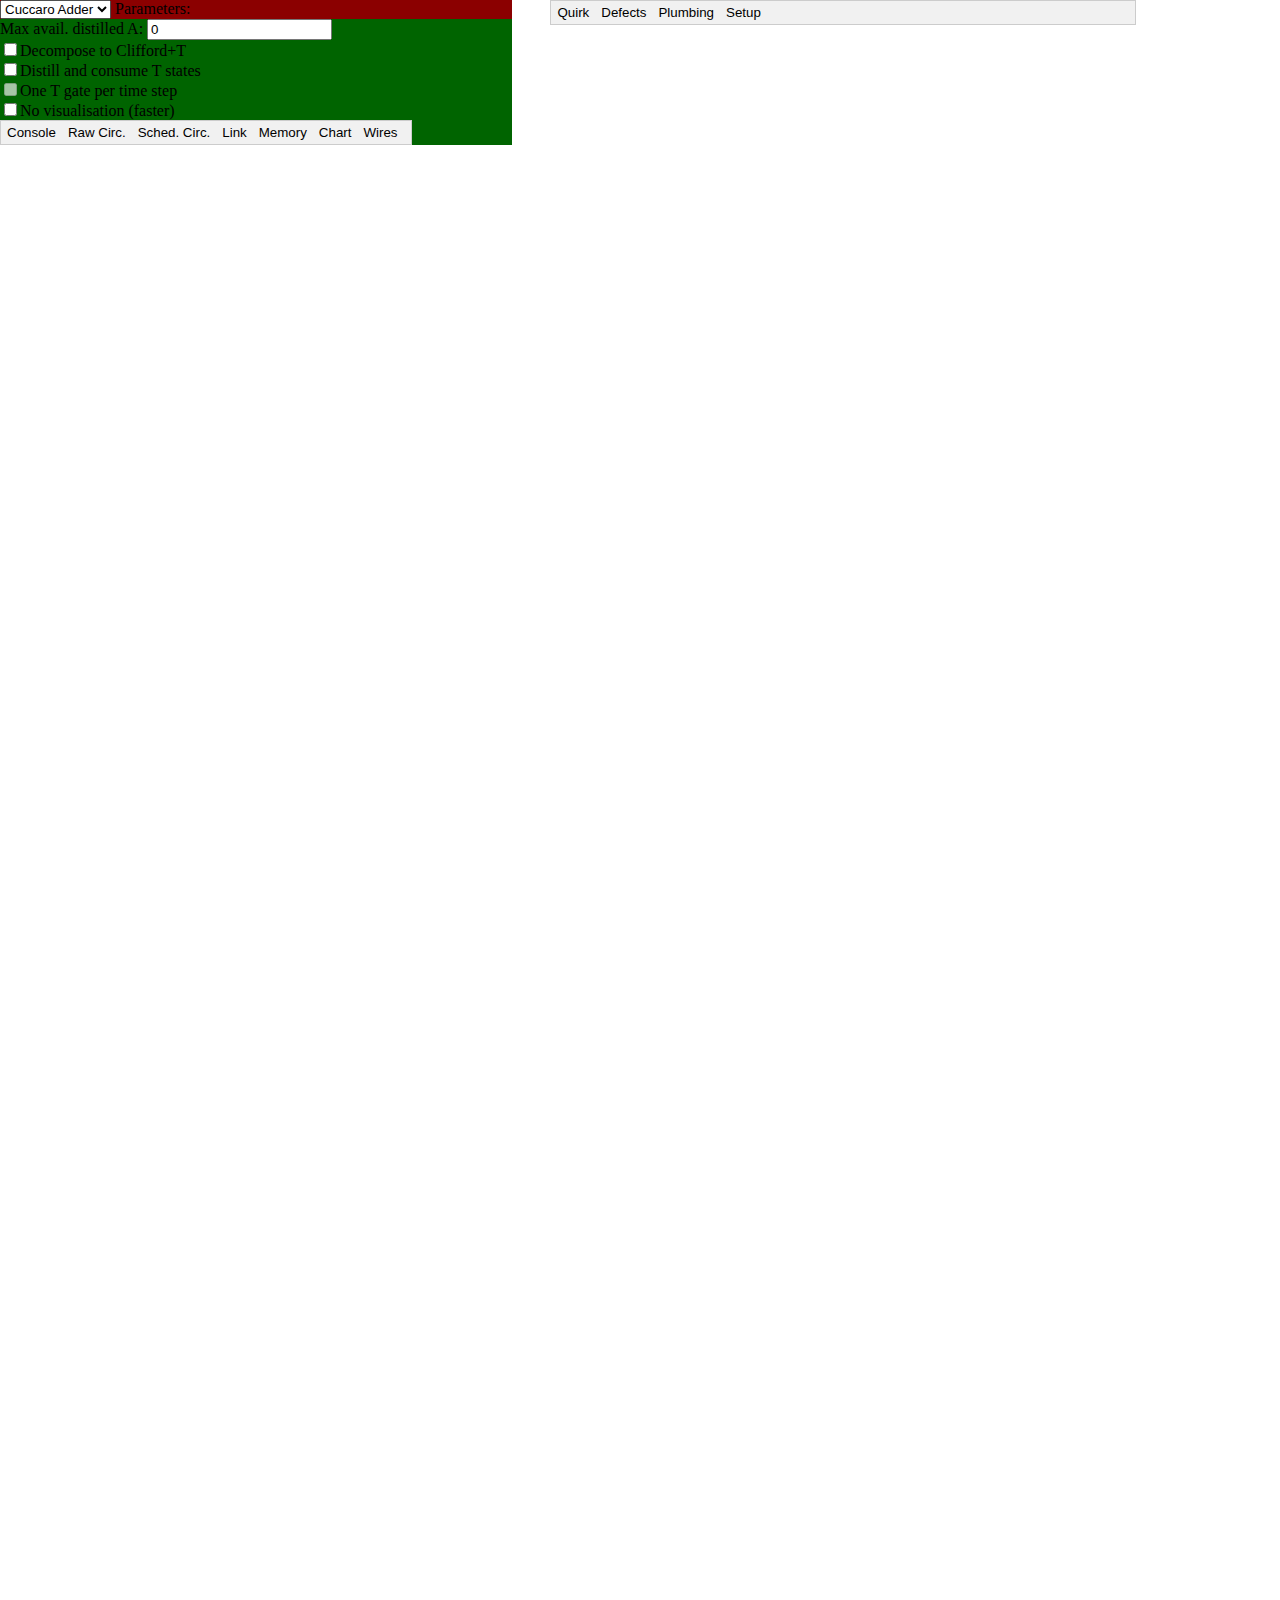
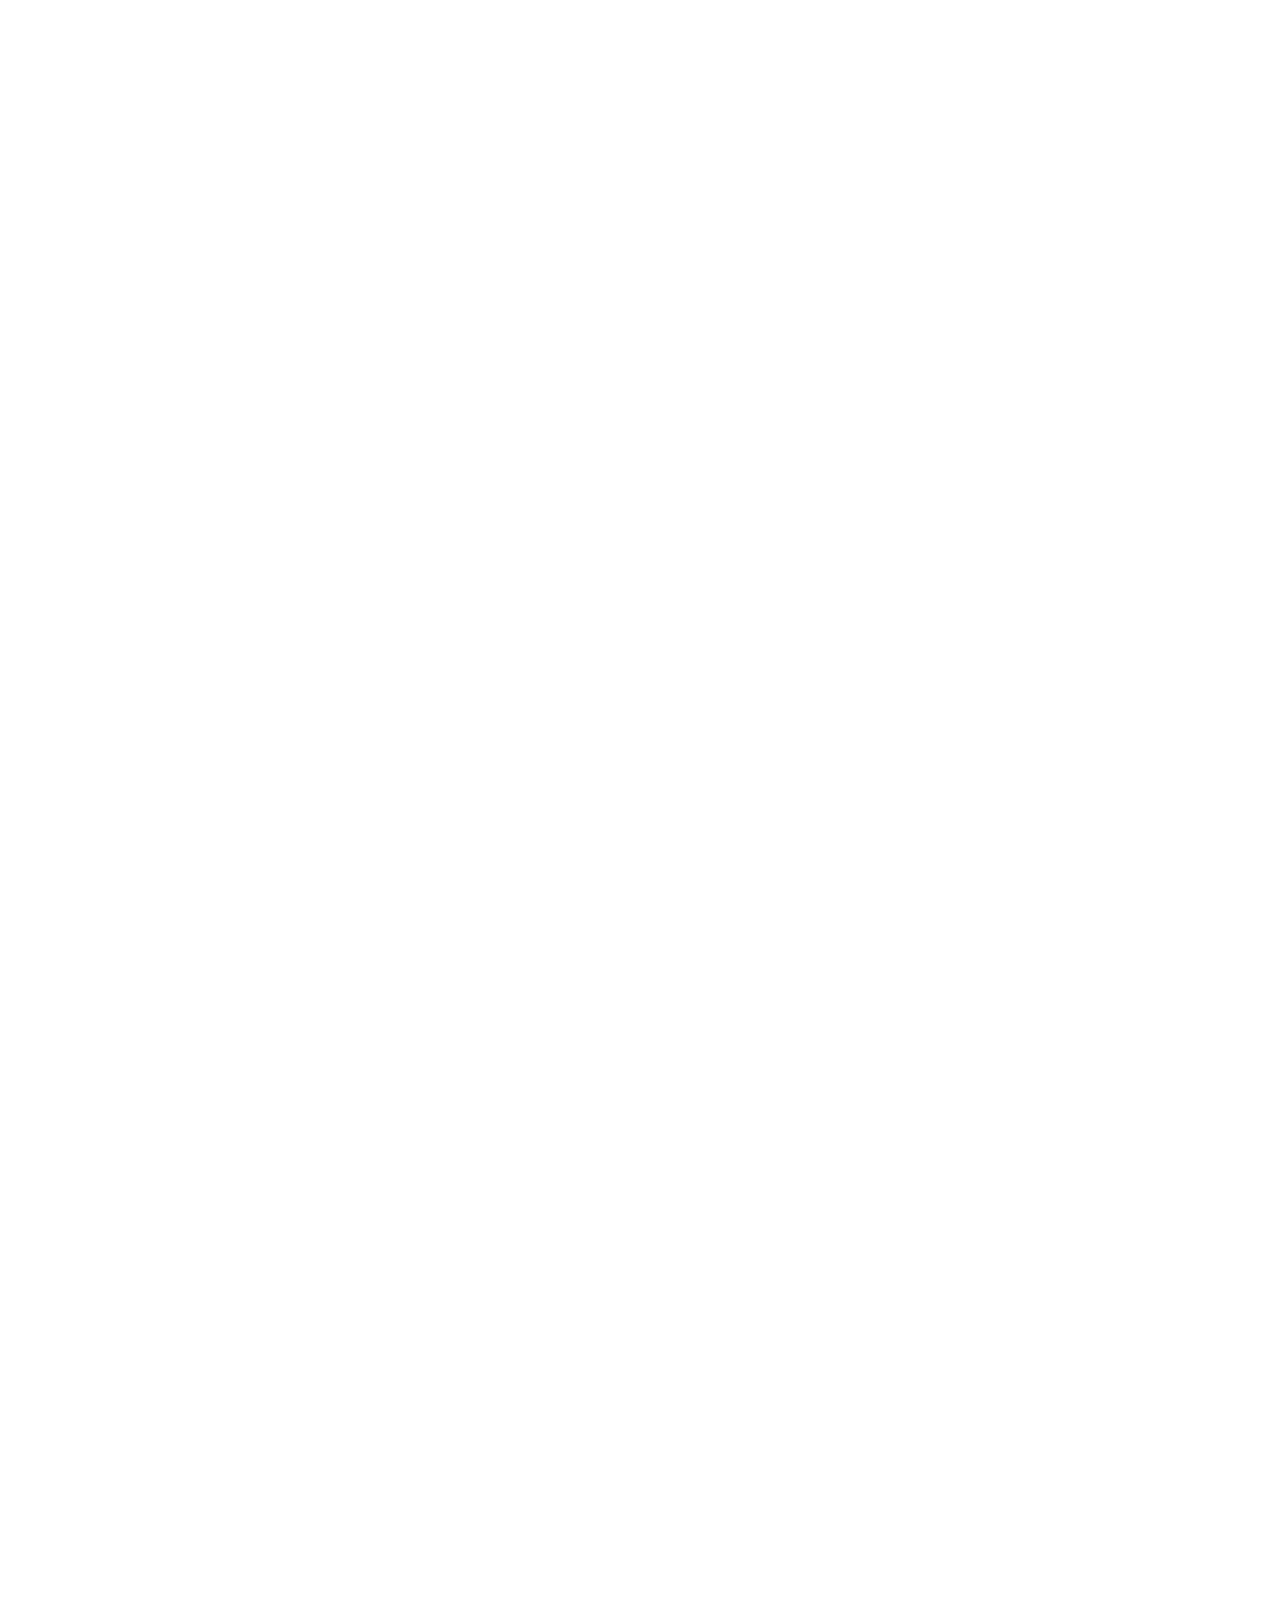
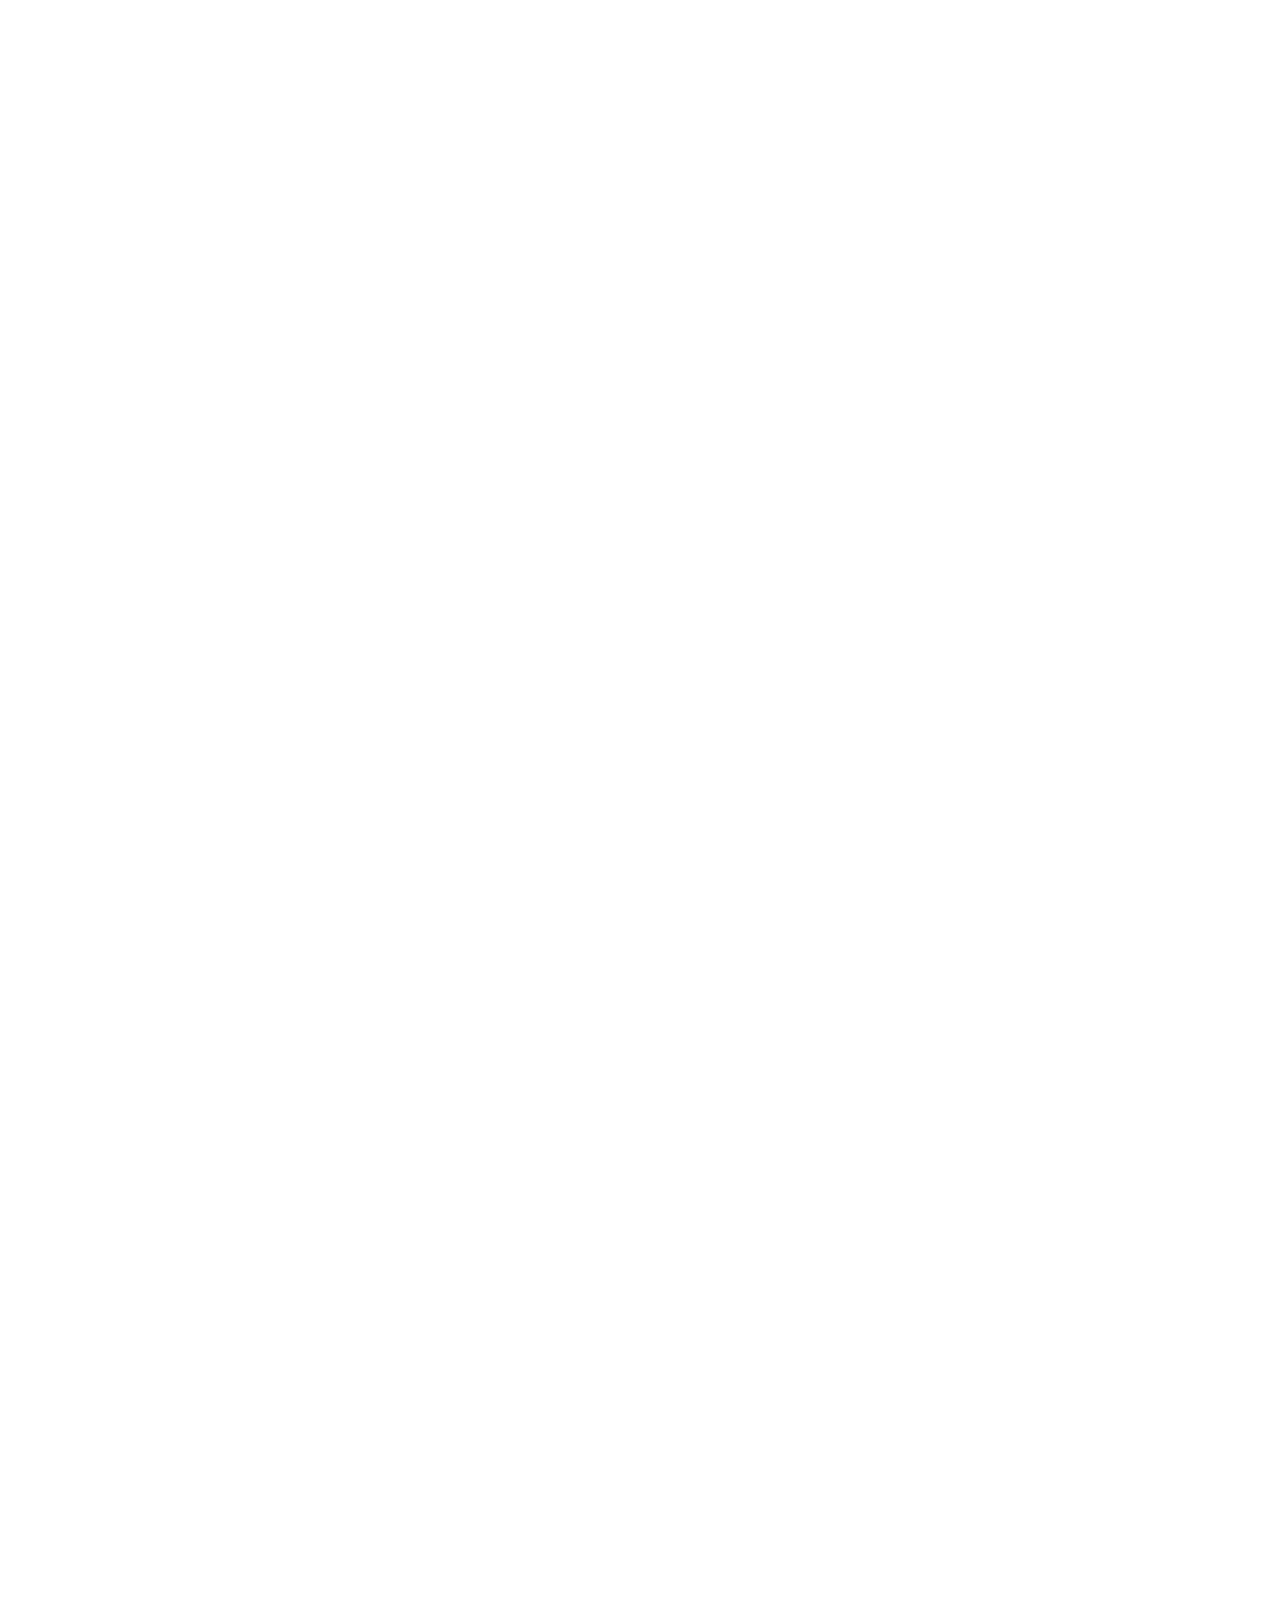
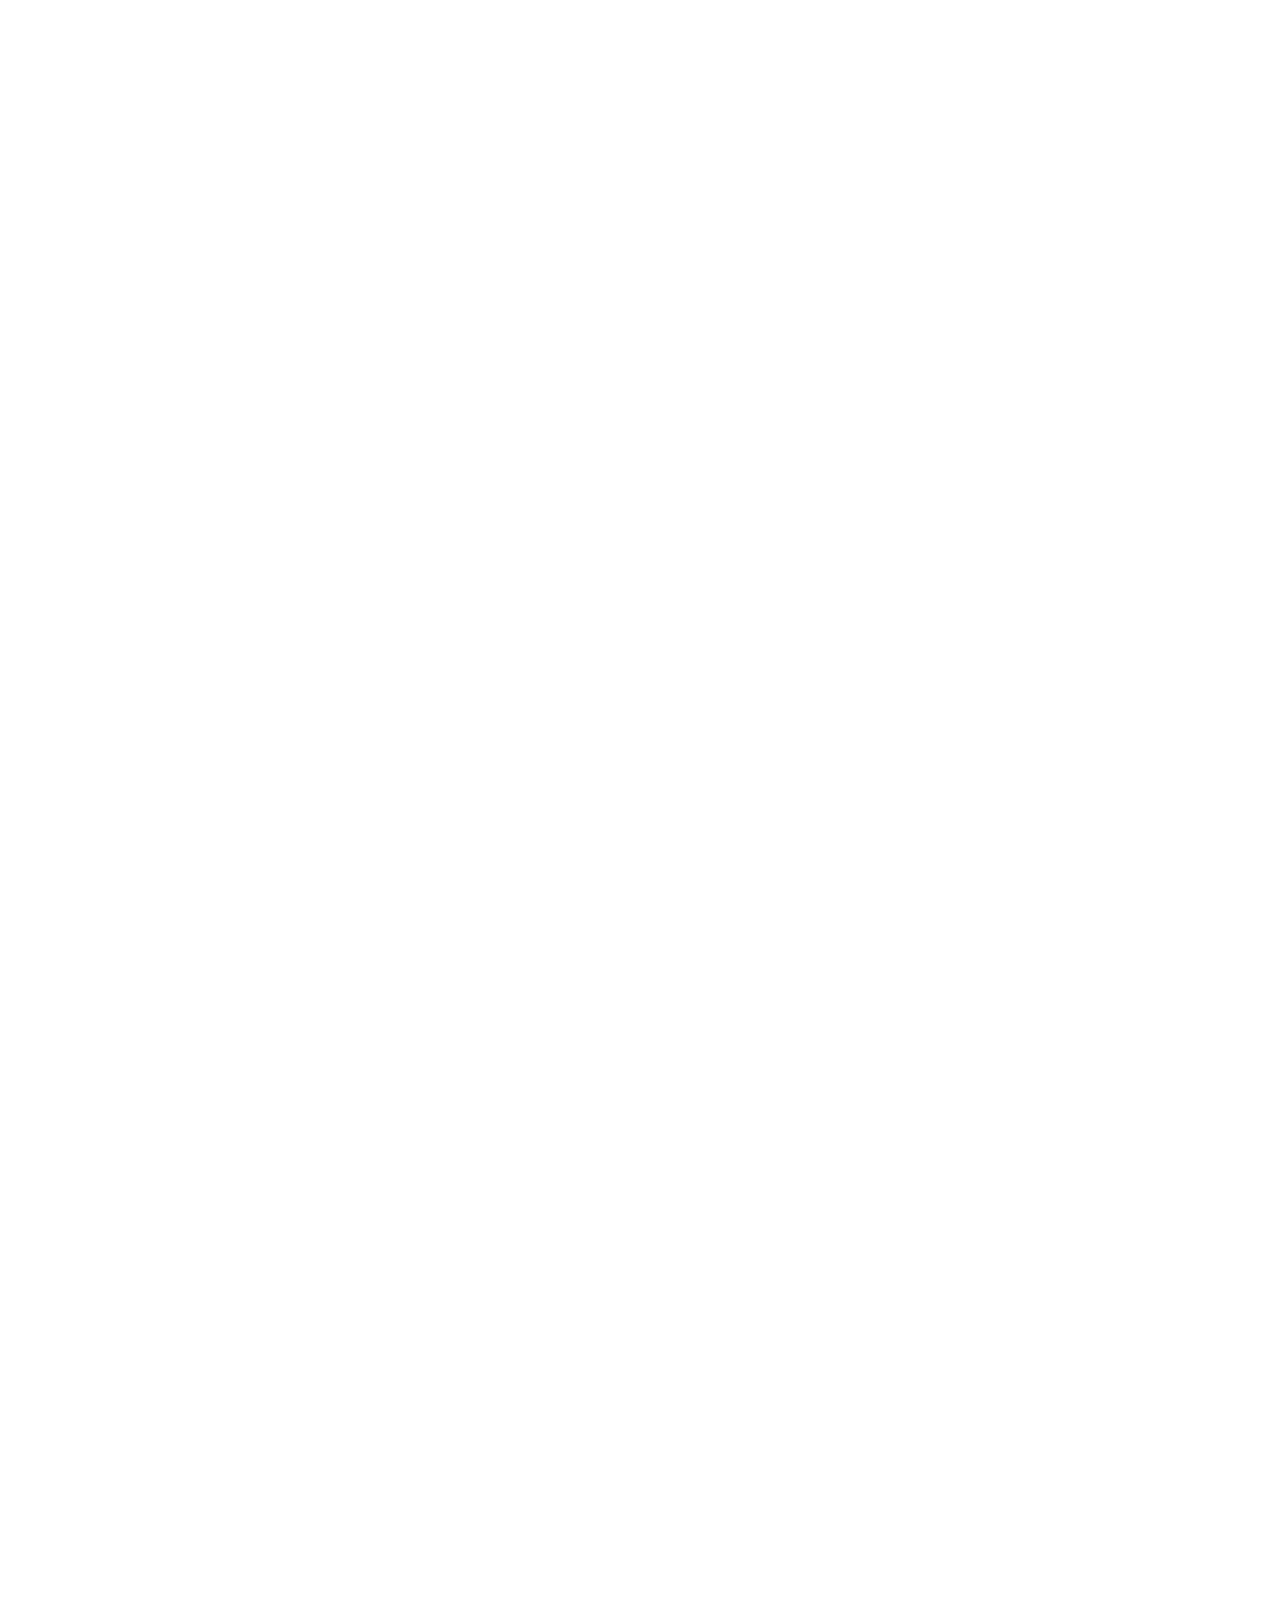
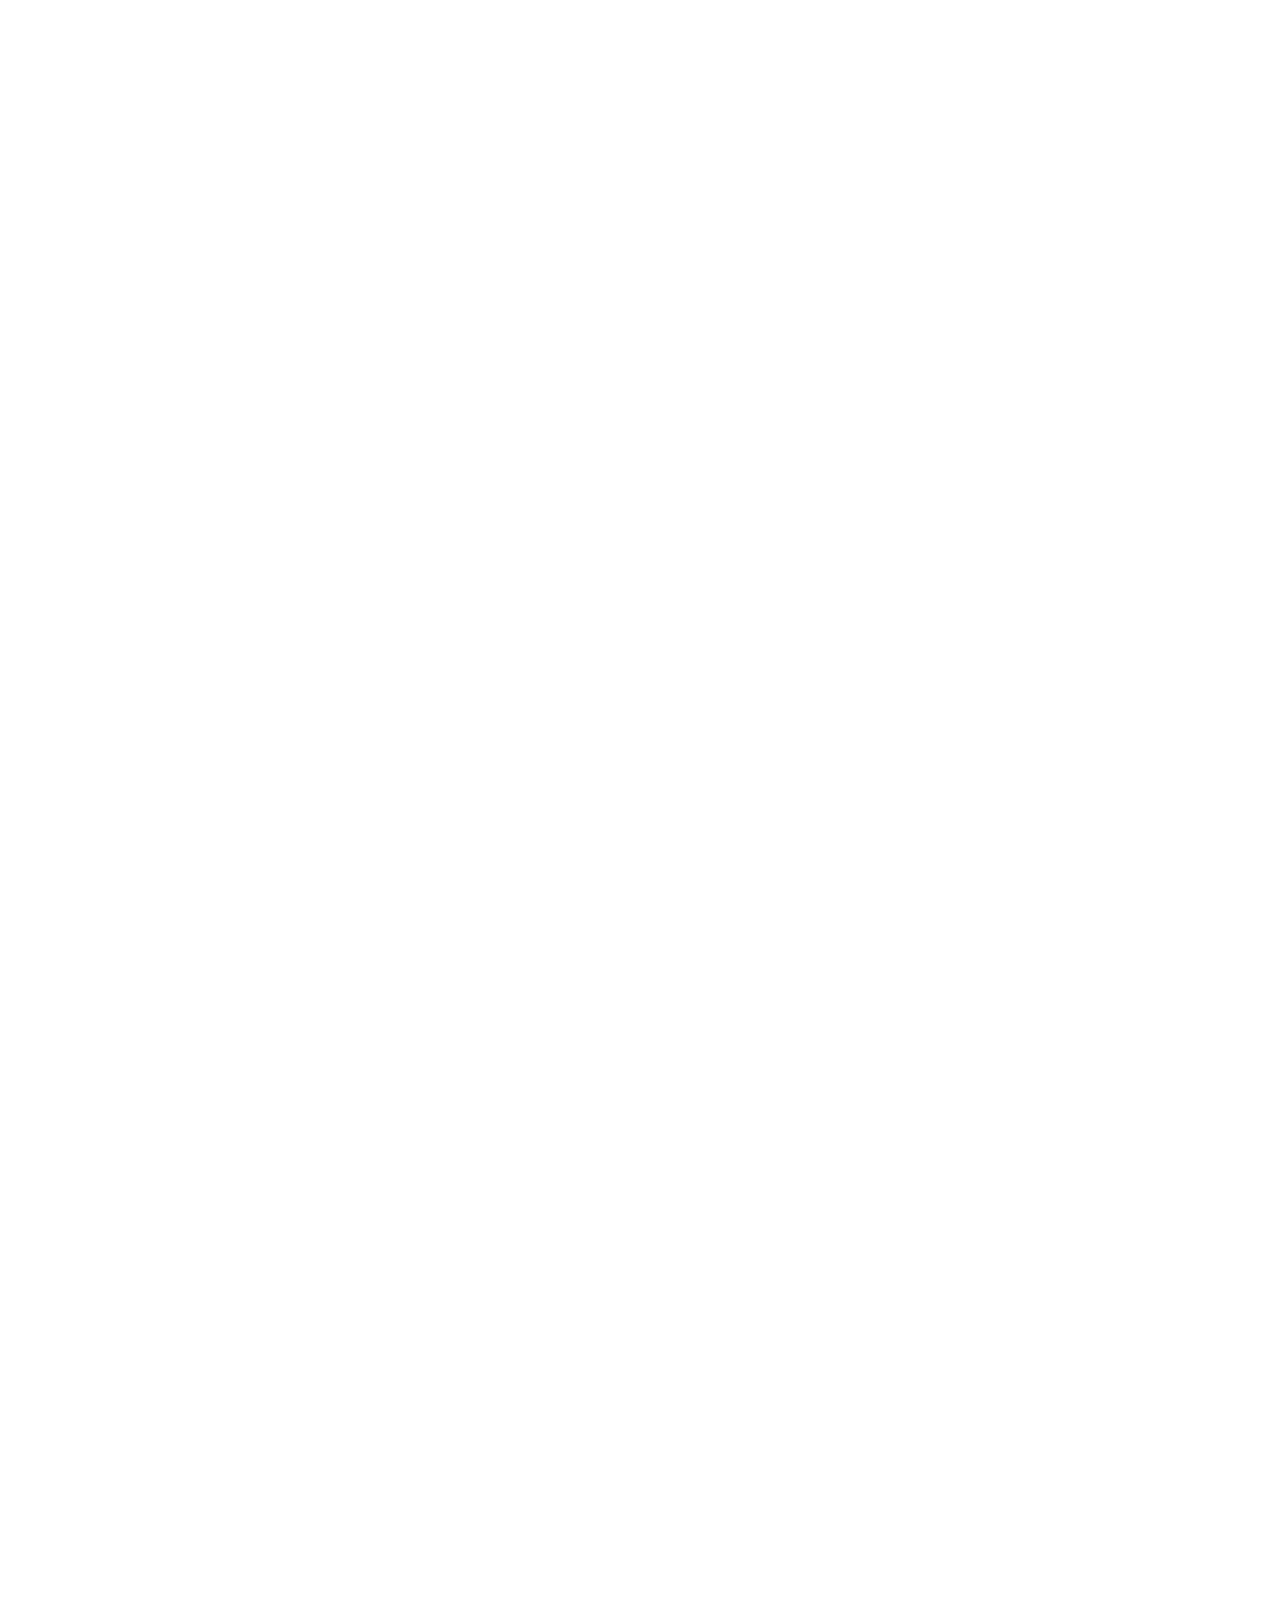
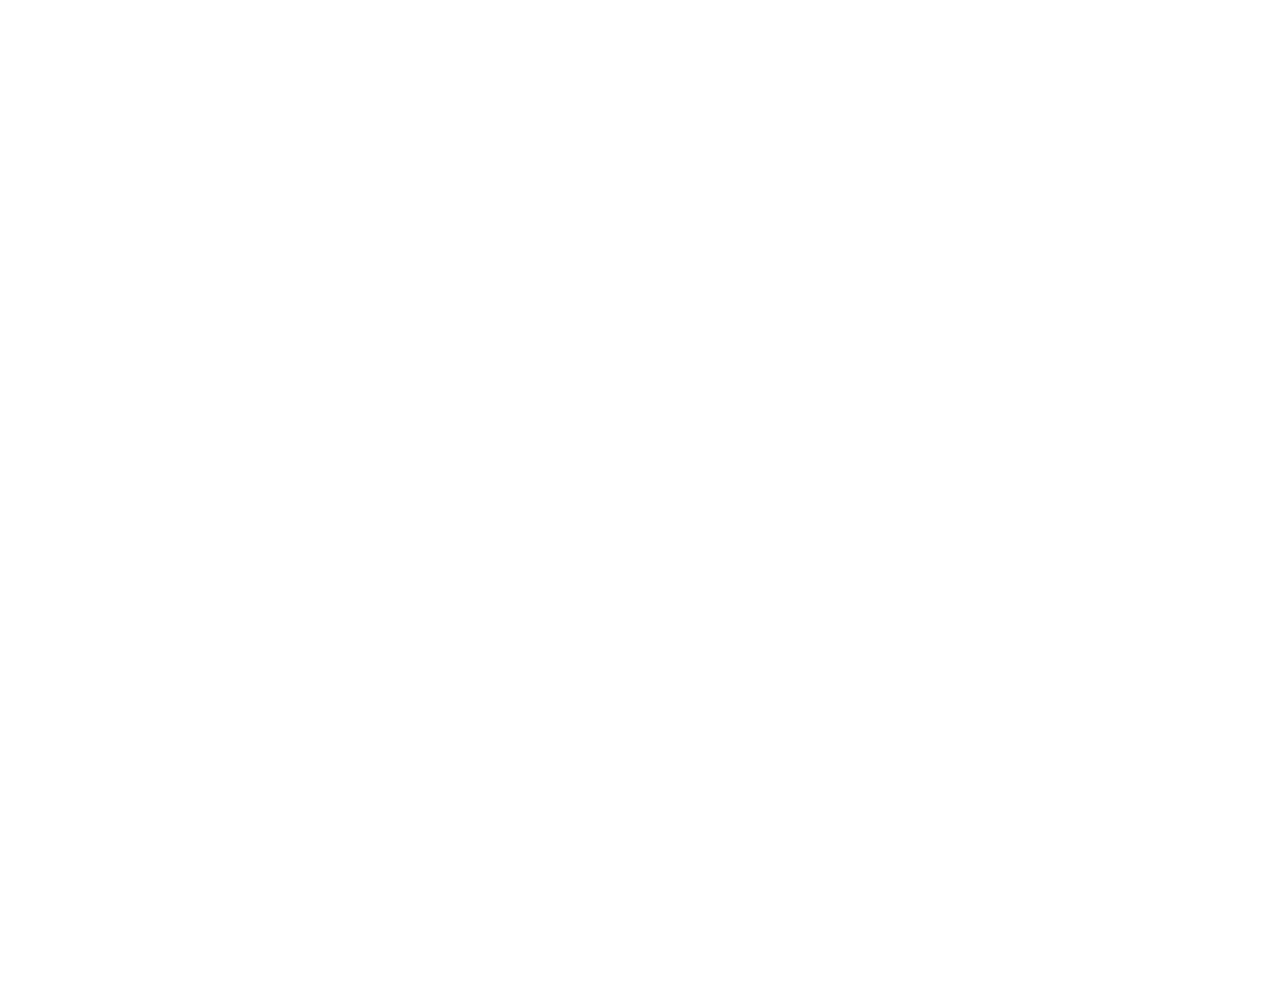
<file: index.html>
<!DOCTYPE html>
<html>

<head>
    <meta http-equiv="content-type" content="text/html; charset=UTF-8">
    <meta charset="UTF-8">
    <title>Generate Circuits</title>

    <link rel="stylesheet" href="styles.css">

    <script src="visualisation/Chart.min.js"></script>
    <script src="visualisation/PalerDownload.js"></script>

    <script src="gui/generatorparameters.js"></script>
    <script src="gui/echocommands.js"></script>
    <script src="gui/reorderwires.js"></script>

    <script src="toolparameters.js"></script>

    <script src="circuits/wireutils.js"></script>
    <script src="circuits/placegate.js"></script>
    <script src="circuits/template.js"></script>
    <script src="circuits/gatestring.js"></script>
    <script src="circuits/tgatesprocess.js"></script>

    <script src="circuits/chemcircuit.js"></script>
    <script src="circuits/addercircuit.js"></script>
    <script src="circuits/qrom.js"></script>
    <script src="circuits/qftadder.js"></script>
    <script src="circuits/cuccaroadder.js"></script>

    <script src="gui/tabs.js"></script>
    <script src="gui/visualisationoptions.js"></script>

    <script src="astateconsume.js"></script>
    <script src="binarytools.js"></script>
    <script src="quirklink.js"></script>
    <script src="gatesslider.js"></script>
    <script src="circuitanalysis.js"></script>

    <!-- From the WebGL Visualisation part -->
    <script src="localscript.js"></script>
    <script src="helperfunctions.js"></script>

    <script src="visualisation/libs/jquery-1.12.0.min.js"></script>
    <script src="visualisation/libs/three.js"></script>
    <script src="visualisation/libs/SVGRenderer.js"></script>
    <script src="visualisation/libs/Projector.js"></script>
    <script src="visualisation/libs/CanvasRenderer.js"></script>
    <script src="visualisation/libs/Detector.js"></script>
    <script src="visualisation/libs/BoxGeometry.js"></script>
    <script src="visualisation/libs/TrackballControls.js"></script>
    <script src="visualisation/libs/PalerBoxBufferGeometry.js"></script>
    <script src="visualisation/libs/stats.js"></script>

    <script src="visualisation/webglvisualiser.js"></script>
    <script src="gui/visualisationoptions.js"></script>

    <script>
        function createModule() {
            /*
            The emscripten module used to load the compiler
            */
            var Module = {
                preRun: [],

                postRun: [],

                print: (function () {
                    var element = document.getElementById('output');
                    return function (text) {
                        element.value += text + "\n";
                    };
                })(),

                /*
                    The first visualisation() is called only after the module has finished loading
                */
                onRuntimeInitialized: function () {
                    //pressGenerate();
                    CompilationHelpers.startCompiled('circuitnew');
                    startVisualisation();
                },

                printErr: function (text) {
                    if (arguments.length > 1) text = Array.prototype.slice.call(arguments).join(' ');
                    if (0) {
                        dump(text + '\n');
                    }
                },

                canvas: (function () {
                    var canvas = document.getElementById('canvas');
                    return canvas;
                })(),

                noInitialRun: true//,

                //noExitRuntime: true
            };

            return Module;
        }

        var Module = createModule();
    </script>

    <!--
        <script id="scripthello" src="emscripten/convertft.js">
        </script>
    -->

    <script>
        /*
            The visualisation objects
        */
        var visualisationDefects = new WebGLVisualiser();
        var visualisationPlumb = new WebGLVisualiser();

        /*
            Visualisation menues
        */
        var menuDefects = new VisualisationOptions();
        menuDefects.addOptionAndCheckbox("drawBoxes", "menuDefectBoxesChk", [visualisationDefects.boxesGeometry]);
        menuDefects.addOptionAndCheckbox("drawPrimals", "menuDefectPrimalChk", [visualisationDefects.primalGeometry, visualisationDefects.primalGeometry2]);
        menuDefects.addOptionAndCheckbox("drawDuals", "menuDefectDualChk", [visualisationDefects.dualGeometry, visualisationDefects.dualGeometry2]);

        var menuPlumb = new VisualisationOptions();
        menuPlumb.addOptionAndCheckbox("drawUnitsPlumb", "plUnitsChk", [visualisationPlumb.plumbingUnits]);
        menuPlumb.addOptionAndCheckbox("drawPrimalsPlumb", "plPrimalChk", [visualisationPlumb.plumbingPrimals]);
        menuPlumb.addOptionAndCheckbox("drawDualsPlumb", "plDualChk", [visualisationPlumb.plumbingDuals]);

        var menuVisualisation = new VisualisationOptions();
        menuVisualisation.addOptionAndCheckbox("enableQuirkView", "visQuirkBox");
        menuVisualisation.addOptionAndCheckbox("enableDefectView", "visDefectBox");
        menuVisualisation.addOptionAndCheckbox("enablePlumbView", "visPlumbBox");

        /*
            Circuit generator objects
        */
        var currentGenerator = null;//should this object still look global?
        var echoCommands = new EchoCommands(toolParameters);
        var wireOrder = new WireOrder();
        var csvAnalysis = "";

        function reloadEmscriptenModule() {

            Module = createModule();

            var x = document.getElementById("scripthello");
            if (x != undefined)
                x.parentNode.removeChild(x);

            var nx = document.createElement("script");
            nx.src = "emscripten/convertft.js?cachebuster=" + new Date().getTime();
            nx.id = "scripthello";

            document.getElementsByTagName('head')[0].appendChild(nx);
        }

        function startVisualisation() {

            var currentVisOptions = menuVisualisation.collectValues();

            var currentView = Tabs.getOpenTabButton("view");

            if (currentVisOptions["enableDefectView"].visible) {
                document.getElementById("viewTabDefect").click();
                visualisationDefects.start_defect_view(CompilationHelpers.graph1,
                    CompilationHelpers.graph2,
                    CompilationHelpers.graph3,
                    CompilationHelpers.graph4,
                    CompilationHelpers.boxes);
            }

            if (currentVisOptions["enablePlumbView"].visible) {
                document.getElementById("viewTabPlumb").click();
                visualisationPlumb.start_plumbing_view();
            }

            document.getElementById(currentView).click();

            /*
                menu options
            */
            visualisationDefects.checkboxClick(menuDefects);
            visualisationPlumb.checkboxClick(menuPlumb);
        }

        function otherCircuitSelected() {
            currentGenerator = null;

            pressGenerate();
        }

        function pressGenerate() {
            var genParam = new GeneratorParameters();

            readToolParameters();

            /*
                Check which visualisations are enabled
            */
            var currentVisualisationOptions = menuVisualisation.collectValues();

            echoCommands.echo(undefined, "stats");
            echoCommands.echo("computing...", "stats");

            var aNewGeneratorWasSelected = (currentGenerator == null);
            if (currentGenerator == null) {

                switch (toolParameters.circuitGenerator) {
                    case "majorana":
                        //generateMajoranaCircuit();
                        //            currentGenerator = new QROMGenerator();
                        break;
                    case "qrom":
                        //            generateQROMCircuit();
                        //            generateQROM2Circuit();
                        currentGenerator = new QROMGenerator();
                        break;
                    case "adder":
                        currentGenerator = new GidneyAdderGenerator();
                        break;
                    case "qftadder":
                        currentGenerator = new QFTAdderGenerator();
                        break;
                    case "cuccaro":
                        currentGenerator = new CuccaroAdderGenerator();
                        break;
                }

                //write the HTML for the parameters
                document.getElementById("paramsDiv").innerHTML = genParam.generateHTML(currentGenerator.getParameters());
            }

            var paramValues = genParam.readHTMLValues(currentGenerator.getParameters());
            var gateList = currentGenerator.generateCircuit(paramValues, toolParameters);

            //mai exista un resetdata in astatesconsume
            //resetAnalysisData();
            var ngatelist = [];
            if (toolParameters.oneTGatePerTimestep) {
                ngatelist = oneTGatePerTimeStep(gateList);
            }
            else {
                ngatelist = gateList;
            }

            //The following three are button actions
            if (wireOrder.resetFlag) {
                wireOrder.resetOrder(ngatelist);
            }
            else if (wireOrder.reorderFlag) {
                wireOrder.computeFirstWireUsage(ngatelist);
            }
            else if (wireOrder.swapFlag) {
                //swap
                wireOrder.swapQubits();
            }
            else {
                //The default is to reset
                wireOrder.resetOrder(ngatelist);
            }
            wireOrder.resetAllFlags();

            //write the HTML for the wires swapper and configuration
            var buttonNodes = wireOrder.generateButtonsHTML(pressSwap);
            var buttonsContainer = document.getElementById("wireswapperdiv");
            buttonsContainer.innerHTML = "";//clean all children
            for (var ib = 0; ib < buttonNodes.length; ib++) {
                buttonsContainer.appendChild(buttonNodes[ib]);
            }

            /*
                The wire ordering is changed at this point where
                the circuit was decomposed....for the moment.
            */

            var schedlist = arrangeDecomposedCircuit(ngatelist, wireOrder);

            if (toolParameters.distillAndConsumeTStates) {
                // make a first analysis to know how many T states need to be distilled
                var nrTGates = analyseCircuit(schedlist, 0/*no look ahead*/).nrTGates;
                schedlist = scheduleGateList(schedlist, nrTGates);
            }

            //unrolled the single qubit gates
            echoCommands.clear("circuitnew");
            for (var y = 0; y < schedlist.length; y++) {
                echoCommands.echo(schedlist[y], "circuitnew");
            }

            /*
             analyse the circuit and plot the data resulting from the analysis
             */
            var analysisData = analyseCircuit(schedlist, toolParameters.lookAhead);

            if (!toolParameters.noVisualisation || currentVisualisationOptions["enableQuirkView"].visible) {
                var obj = QuirkLink.constructQuirkLink(schedlist, analysisData, wireOrder);

                echoCommands.clear("quirkLink");
                echoCommands.echo(obj.link, "quirkLink");

                var currentViewTabButton = Tabs.getOpenTabButton("view");
                document.getElementById("viewTabQuirk").click();
                document.getElementById("quirkiframe").src = obj.link;
                document.getElementById(currentViewTabButton).click();

            }
            var distillationDepth = (analysisData.nrTGates * toolParameters.distillationLength);

            var localNrVars = Number(gateList[0].split(" ")[1]);
            echoCommands.clear("stats");
            echoCommands.echo("number wires " + localNrVars, "stats");
            echoCommands.echo("current gate list length " + (gateList.length - 3), "stats");
            echoCommands.echo("current circuit depth " + analysisData.timesteps, "stats");
            echoCommands.echo("nr T gates " + analysisData.nrTGates, "stats");
            echoCommands.echo("single distillation depth " + toolParameters.distillationLength, "stats");
            echoCommands.echo("total T distillations depth " + distillationDepth, "stats");

            if (toolParameters.distillAndConsumeTStates)
                estimateBoundingBox(analysisData, aStatesData);

            document.getElementById("gateslider").min = 1;
            document.getElementById("gateslider").max = gateList.length - 3;
            document.getElementById("gateslider").value = 1;

            chartAnalysisData(
                analysisData.steps,
                aStatesData.nra,//.slice(0, distillationDepth + 1),
                analysisData.counts
            );

            csvAnalysis = returnAnalysisAsCSV(
                analysisData.steps,
                aStatesData.nra,//.slice(0, distillationDepth + 1),
                analysisData.counts
            );

            resetToolParameters();

            /*
                Update WebGL visualisation
            */
            if (currentVisualisationOptions["enableDefectView"].visible || currentVisualisationOptions["enablePlumbView"].visible) {
                reloadEmscriptenModule();
                // CompilationHelpers.startCompiled('circuitnew');
                // startVisualisation();
            }
        }

        function estimateBoundingBox(analysisData, aStatesData) {
            var distillationHeight = 10;
            var distillationDepth = 6;
            var distillationWidth = 16;

            var mostAvailableDistilledAStates = aStatesData.nra.reduce(function (a, b) {
                return Math.max(a, b);
            });

            echoCommands.echo("\nEstimated bounding box (plumbing pieces):", "stats");
            var totalDepth = analysisData.timesteps * 2;
            echoCommands.echo("depth: " + totalDepth, "stats");

            var totalWidth = Math.max(mostAvailableDistilledAStates * 2 + 1/*connection around the log qubit block*/,
                distillationWidth);
            echoCommands.echo("width: " + totalWidth, "stats");

            var nrLogQubitsPerLine = Math.floor(distillationWidth / 2);
            nrLogQubitsPerLine--;//take one out because some connections use a plumbing piece

            var nrQubitLines = Math.ceil(toolParameters.nrVars / nrLogQubitsPerLine);
            var totalHeight = nrQubitLines + 2 + distillationHeight;
            echoCommands.echo("height: (" + (nrQubitLines + 2) + ") " + totalHeight, "stats");

            var volume2 = totalHeight * totalWidth * totalDepth;
            echoCommands.echo("volume_2: " + volume2, "stats");

            var volume0 = (totalHeight - distillationHeight) * totalWidth * totalDepth;
            echoCommands.echo("volume_0: " + volume0, "stats");

            var difference = analysisData.timesteps - analysisData.nrTGates * toolParameters.distillationLength;
            var unusedDistillationBlock = 2 * difference * distillationWidth * distillationHeight;
            unusedDistillationBlock += analysisData.nrTGates * distillationWidth * distillationHeight;

            echoCommands.echo("unused distillation volume: " + unusedDistillationBlock, "stats");

            echoCommands.echo("estimated used plumbing pieces: " + (volume2 - unusedDistillationBlock), "stats");
        }

        /*
            ... 0, 1, 2 -> ... 2, 1, 0
        */
        function fromQubitNrToOrderNr(qubitnr, nrLogQubits) {
            return nrLogQubits - 1 - qubitnr;
        }

        /*
            ... 2, 1, 0 -> ... 0, 1, 2
        */
        function fromOrderNrToQubitNr(ordernr, nrLogQubits) {
            return nrLogQubits - 1 - ordernr;
        }

        /*
            Set the visualisatino sizes
        */
        function setSizeForContainer(containerName) {
            var container = document.getElementById(containerName);

            var d = document;
            var e = d.documentElement;
            var x = window.innerWidth || e.clientWidth || this.container.clientWidth;
            var y = window.innerHeight || e.clientHeight || this.container.clientHeight;

            var WIDTH = x;
            var HEIGHT = y;

            var oldstyle = container.getAttribute("style");
            oldstyle += "display:block; width:" + WIDTH + "px; height:" + (HEIGHT - 20) + "px;";
            container.setAttribute("style", oldstyle);

            container.style.width = WIDTH + 'px';
            container.style.height = (HEIGHT - 20) + 'px';
        }

        function downloadChartCSV() {
            /*
                In this version, the csv is precomputed
             */
            var csvData = csvAnalysis;

            downloadFile("chartanalysis.csv", csvData);
        }

        function pressReorderWires() {
            wireOrder.reorderFlag = true;
            pressGenerate();
        }

        function pressResetWires() {
            wireOrder.resetFlag = true;
            pressGenerate();
        }

        function pressSwap() {
            wireOrder.swapFlag = true;
            pressGenerate();
        }

        function pressDecompose() {
            document.getElementById('btnParse').disabled = !document.getElementById('decomposeCheckBox').checked;
            pressGenerate();
        }

        function pressTDelay() {
            document.getElementById('onetpertime').disabled = !document.getElementById('distillandconsume').checked;
            if (document.getElementById('onetpertime').disabled)
                document.getElementById('onetpertime').checked = false;
            pressGenerate();
        }

    </script>
</head>

<body>
    <div style="width:40vw; height:1000vh; float:left;">
        <div style="background-color: darkred">
            <select id="circuitgenerator" onchange="otherCircuitSelected()">
                <option value="qrom">QROM</option>
                <option value="majorana">Majorana</option>
                <!--<option value="chemistry2">Chemistry2</option>-->
                <option value="adder">Gidney Adder</option>
                <option value="qftadder">QFT Adder</option>
                <option value="cuccaro" selected="selected">Cuccaro Adder</option>
            </select>
            Parameters:
            <br>

            <div id="paramsDiv"></div>
        </div>

        <div style="background-color: darkgreen">
            Max avail. distilled A:
            <input id="nrMaxAvailable" value="0" size="3" type="number" min=0 onchange="pressGenerate()">
            <br>
            <input type=checkbox id=decomposeCheckBox onclick="pressDecompose()">Decompose to Clifford+T</input>
            <br>
            <input type=checkbox id=distillandconsume onclick="pressTDelay()">Distill and consume T states</input>
            <br>
            <input type=checkbox id=onetpertime disabled onclick="pressGenerate()">One T gate per time step</input>
            <br>
            <input type=checkbox id=novisual onclick="pressGenerate()">No visualisation (faster)</input>
            <br>

            <!-- Tab links -->
            <div class="tab">
                <button id="generatorDefaultOpen" class="tablinks" onclick="Tabs.openTab(event, 'generatorConsole', 'generator')">Console</button>
                <button id="generator1" class="tablinks" onclick="Tabs.openTab(event, 'generatorRaw', 'generator')">Raw Circ.</button>
                <button id="generator2" class="tablinks" onclick="Tabs.openTab(event, 'generatorSched', 'generator')">Sched. Circ.</button>
                <button id="generator3" class="tablinks" onclick="Tabs.openTab(event, 'generatorLink', 'generator')">Link</button>
                <button id="generator4" class="tablinks" onclick="Tabs.openTab(event, 'generatorMemory', 'generator')">Memory</button>
                <button id="generator5" class="tablinks" onclick="Tabs.openTab(event, 'generatorChart', 'generator')">Chart</button>
                <button id="generator6" class="tablinks" onclick="Tabs.openTab(event, 'generatorWires', 'generator')">Wires</button>
            </div>

            <!-- Tab content -->

            <div id="generatorConsole" class="tabcontent">
                <textarea id="stats" cols="60" rows="20">Statistics</textarea>
            </div>

            <div id="generatorRaw" class="tabcontent">
                <textarea id="circuit" cols="60" rows="20" readonly>nothing generated
        </textarea>
            </div>

            <div id="generatorSched" class="tabcontent">
                <input id="gateslider" value="0" size="3" type="number" onchange="selectGate()">
                <br>
                <textarea id="circuitnew" cols="60" rows="20" readonly>nothing generated
        </textarea>
            </div>

            <div id="generatorLink" class="tabcontent">
                Copy and paste link from Quirk to parse circuit
                <br>
                <textarea id="quirkLink" cols="60" rows="20">nothing copied&pasted
        </textarea>
                <br>
                <input id=btnParse type=button value="Parse" onclick="QuirkLink.parseLink()">
                <input id=btnGIF type=button value="Get From Frame" onclick="QuirkLink.getLinkFromIFrame()">
                <input id=btnSave type=button value="Save To Memory" onclick="QuirkLink.saveToMemory()">
            </div>

            <div id="generatorMemory" class="tabcontent">
                Saved Quirk Links:
                <br>
                <input type="button" value="Get and Save To Memory" onclick="QuirkLink.getLinkFromIFrame(); QuirkLink.saveToMemory()">
                <br>
            </div>

            <div id="generatorChart" class="tabcontent">
                Look ahead:
                <input type="number" id="lookahead" min=0 onchange="pressGenerate()" value="0">
                <br>
                <input type="button" value="Download CSV" onclick="downloadChartCSV()">
                <br>
                <canvas id="analysisChart" width="200" height="100" style="background-color: white"></canvas>
            </div>

            <div id="generatorWires" class="tabcontent">
                <input type=button id=reorderwires onclick='pressReorderWires()' value="Reorder wires based on first usage"></input>
                <br>
                <input type=button id=resetwires onclick='pressResetWires()' value="Reset wire order"></input>
                <br> The following order is used. Change by clicking pairs to swap.
                <div id="wireswapperdiv"></div>
            </div>
        </div>
    </div>

    <div id="contentframe" style="position:relative; top: 0px; left: 0px; float:right; width:57vw;height:100vh">
        <div class="tab">
            <button id="viewTabQuirk" class="tablinks" onclick="Tabs.openTab(event, 'viewQuirk', 'view')">Quirk</button>
            <button id="viewTabDefect" class="tablinks" onclick="Tabs.openTab(event, 'viewDefect', 'view')">Defects</button>
            <button id="viewTabPlumb" class="tablinks" onclick="Tabs.openTab(event, 'viewPlumb', 'view')">Plumbing</button>
            <button id="viewTabSetup" class="tablinks" onclick="Tabs.openTab(event, 'viewSetup', 'view')">Setup</button>
        </div>

        <div id="viewQuirk" class="tabcontent">
            <iframe id="quirkiframe" src="#" style="width:153%;height:150%;">
                <!-- the css scales to 0.65 the contents of the iframe,
            and this style is applied afterwards to set the width to 1/0.65 -->
            </iframe>
        </div>

        <div id="viewDefect" class="tabcontent">
            <div class=menu name=menu>
                Show:
                <input type=checkbox id="menuDefectBoxesChk" checked="checked" onclick="visualisationDefects.checkboxClick(menuDefects)"
                    autocomplete="off">Boxes</input>
                <input type=checkbox id="menuDefectPrimalChk" checked="checked" onclick="visualisationDefects.checkboxClick(menuDefects)"
                    autocomplete="off">Primal</input>
                <input type=checkbox id="menuDefectDualChk" checked="checked" onclick="visualisationDefects.checkboxClick(menuDefects)" autocomplete="off">Dual</input>
            </div>
            <!--where the visualisation is placed-->
            <div id=container1 name=container1 style="border:4px solid green;"></div>
        </div>

        <div id="viewPlumb" class="tabcontent">
            <div class=menu name=menu>
                Show:
                <input type=checkbox id="plUnitsChk" checked="checked" onclick="visualisationPlumb.checkboxClick(menuPlumb)" autocomplete="off">Units</input>
                <input type=checkbox id="plPrimalChk" checked="checked" onclick="visualisationPlumb.checkboxClick(menuPlumb)" autocomplete="off">Primal</input>
                <input type=checkbox id="plDualChk" checked="checked" onclick="visualisationPlumb.checkboxClick(menuPlumb)" autocomplete="off">Dual</input>
            </div>
            <!--where the visualisation is placed-->
            <div id=container2 name=container2 style="border:4px solid blue;"></div>
        </div>

        <!-- Tab content -->
        <div id="viewSetup" class="tabcontent">
            <div class=menu name=menu>
                Manual Visualisation:
                <input type="button" value="Start" onclick="CompilationHelpers.startCompiled('circuitnew')">
                <input type="button" value="View" onclick="startVisualisation()">
                <input type="button" value="Clean" onclick="visualisationDefects.deleteAllSceneRelated(); visualisationPlumb.deleteAllSceneRelated();">
            </div>

            <div class=menu>
                Enable Visualisation:
                <input id=visQuirkBox type="checkbox" checked>Quirk</input>
                <input id=visDefectBox type="checkbox" checked>Defect</input>
                <input id=visPlumbBox type="checkbox" checked>Plumb</input>
            </div>

            <!--download links for the json files generated-->
            <p id=downloadlinks name=downloadlinks>
                there are no files to download
            </p>
            <!--where the emscripten stdout is printed-->
            <textarea id="output" rows="40" cols="80">
            test test
        </textarea>
        </div>
    </div>

    <script>
        /*
            Set the size of the visualisations
        */
        setSizeForContainer("viewDefect");
        setSizeForContainer("viewPlumb");
        setSizeForContainer("viewQuirk");

        /*
          From the WebGL  part. 
          For a reason which is unknown to me, the containers need to be visible
          for the ThreeJS renderers to work. This is why, I am simulating clicks on the divs
        */
        document.getElementById("viewDefect").click();
        visualisationDefects.setup_visualisation("container1");

        //   document.getElementsByName("b4")[0].dispatchEvent(event);
        document.getElementById("viewPlumb").click();
        visualisationPlumb.setup_visualisation("container2");

        /*
          Default open tab
        */
        //document.getElementById("viewTabEmscripten").click();

        resetToolParameters();

        document.getElementById("generatorDefaultOpen").click();

        document.getElementById("viewTabQuirk").click();
        // document.getElementById("quirkiframe").onload = function () {
        //     //console.log("Quirk Loaded!");
        //     alert("Alert!");
        //     //document.getElementById("generatorDefaultOpen").click();
        //     document.getElementById("viewTabEmscripten").click();
        // }

        pressGenerate();
    </script>

</body>

</html>
</file>
<file: styles.css>
#quirkiframe {
    zoom: 0.65;
    -moz-transform:scale(0.65);
    -moz-transform-origin: 0 0;
    -o-transform: scale(0.65);
    -o-transform-origin: 0 0;
    -webkit-transform: scale(0.65);
    -webkit-transform-origin: 0 0;
    display:block;
}

/* Style the tab */
.tab {
    overflow: hidden;
    border: 1px solid #ccc;
    background-color: #f1f1f1;
    width: 80%;
}

/* Style the buttons that are used to open the tab content */
.tab button {
    background-color: inherit;
    float: left;
    border: none;
    outline: none;
    cursor: pointer;
    padding: 4px 6px;
    transition: 0.3s;
}

/* Change background color of buttons on hover */
.tab button:hover {
    background-color: #ddd;
}

/* Create an active/current tablink class */
.tab button.active {
    background-color: #ccc;
}

/* Style the tab content */
.tabcontent {
    display: none;
    padding: 6px 12px;
    border: 1px solid #ccc;
    border-top: none;
}

hr {
    color: sienna;
}

body {
    margin: 0;
    padding: 0;
}

.menu {
    position: relative;
    z-index: 100;
    background-color: red;
    width: 500px;
    height: 30px;
    top: 0px;
    left: 300px;
    font-size: 12px;
}

h1 {
    font-size: 1em;
}
</file>
